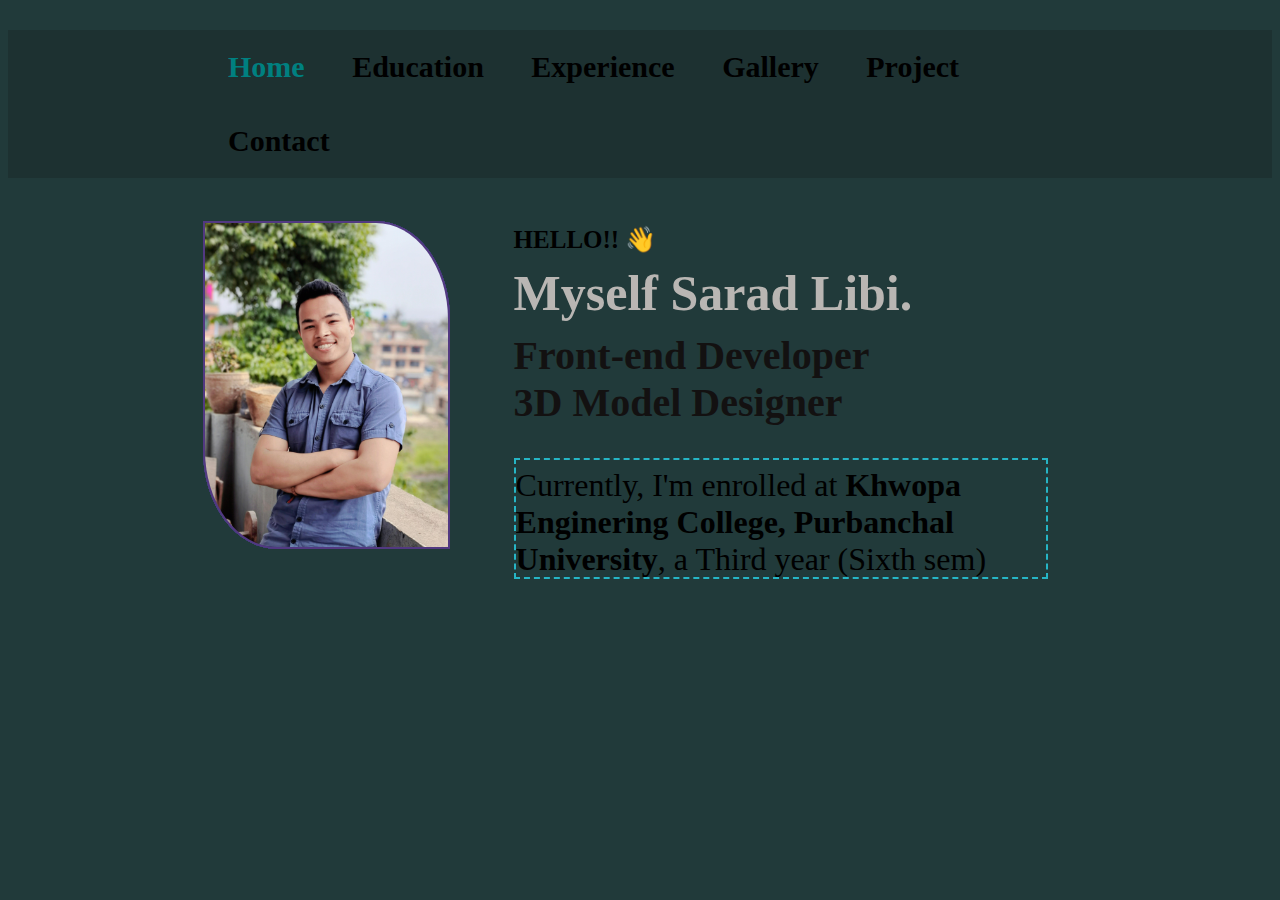
<file: index.html>
<!DOCTYPE html>
<html lang="en">
<head>
    <meta charset="UTF-8">
    <meta name="viewport" content="width=device-width, initial-scale=1.0">
    <title>Document</title>
    <link rel="stylesheet" href="index.css">
    <link rel="icon" type="image/png" href="Portfolio-logo.png">
</head>
<body>
    <div class="heading">
        <section style="background-color: rgb(29, 49, 49);">
            <nav>
                <b>
                <ul class="lin">

                    <li class="line"><a href="index.html" class="link link--active" >Home</a></li>
                    <li class="line"><a href="Education.html" class="link">Education</a></li>
                    <li class="line"><a href="" class="link">Experience</a></li>
                    <li class="line"><a href="Gallery.html" class="link">Gallery</a></li>
                    <li class="line"><a href="Projects.html"class="link">Project</a></li>
                    <li class="line"><a href="Contact.html"class="link">Contact</a></li>
                </ul>
                </b>
            </nav>
        </section>
    </div>
    <section>
        <aside class="content">
            <img src="bio-photo.jpg" class="id-photo">
        </aside>
        <article class="intro">
            <h1> HELLO!! &#128075</h1>
            <h2 class="intro-h2"> Myself Sarad Libi.</h2>
            <h2 class="sub-h2">Front-end Developer<br>
           3D Model Designer</h2>
            <p id="intro-desc">
               
                Currently, I'm enrolled at <b>Khwopa Enginering College, Purbanchal University</b>, a Third year (Sixth sem) student
                majoring in Bachelor in Electronics and communication.
            <br>
            <a href="edu.html" >More..</a>
            </p>
        </article>
</body>
</html>
</file>
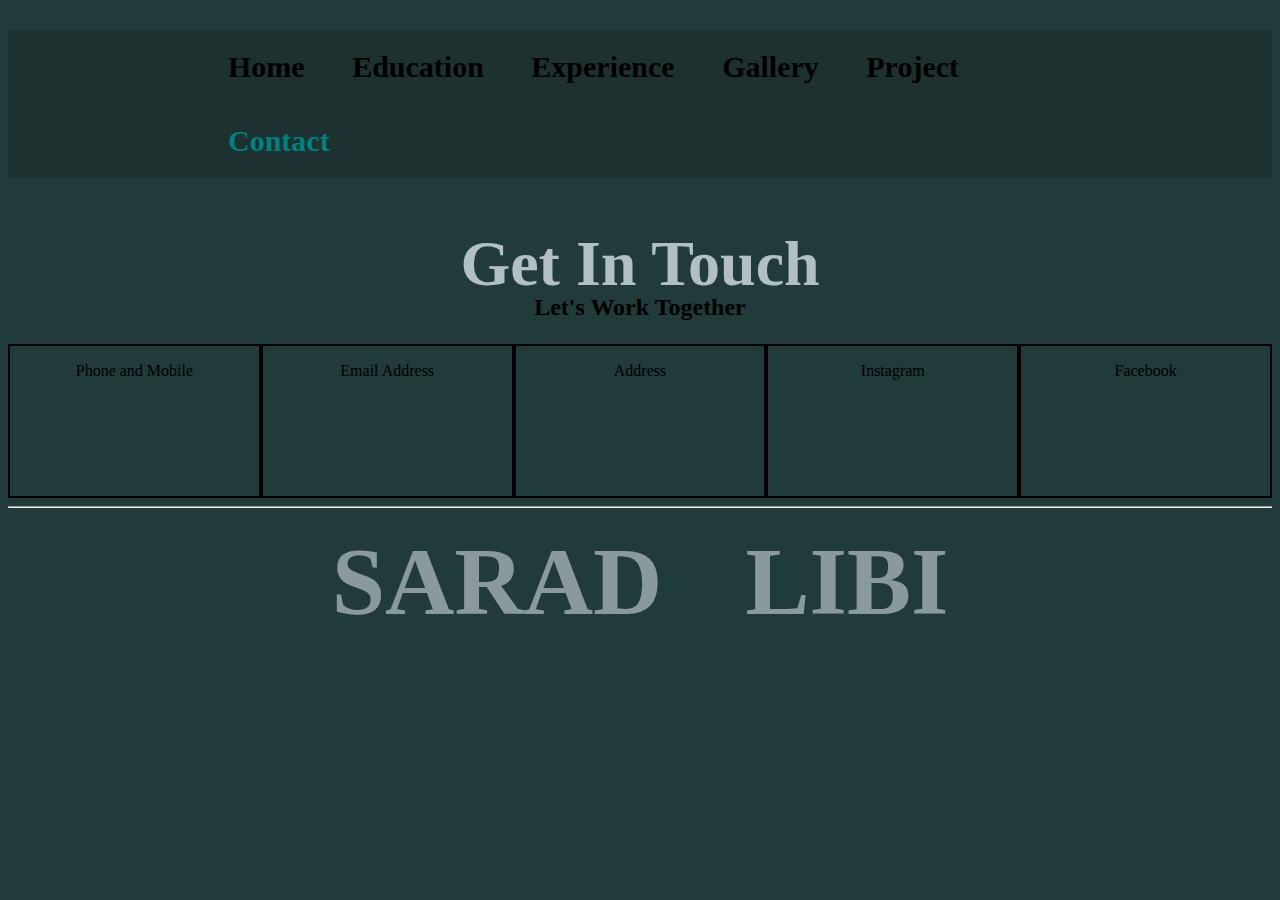
<file: Contact.html>
<!DOCTYPE html>
<html lang="en">
<head>
    <meta charset="UTF-8">
    <meta name="viewport" content="width=device-width, initial-scale=1.0">
    <title>Contact</title>
    <link rel="stylesheet" href="Contact.css">
</head>
<body>
    <div class="heading">
        <section style="background-color: rgb(29, 49, 49);">
            <nav>
                <b>
                <ul class="lin">

                    <li class="line"><a href="index.html" class="link" >Home</a></li>
                    <li class="line"><a href="Education.html" class="link">Education</a></li>
                    <li class="line"><a href="" class="link">Experience</a></li>
                    <li class="line"><a href="Gallery.html" class="link">Gallery</a></li>
                    <li class="line"><a href="Projects.html"class="link">Project</a></li>
                    <li class="line"><a href="Contact.html"class="link link--active">Contact</a></li>
                </ul>
                </b>
            </nav>
        </section>
    </div>
    <div class="first-content" id="get-in">
         <h1>Get In Touch</h1>
        <p>Let's Work Together</p>
    </div>

    <div class="Sec-content" id="info">
         <div class="items" id="phone">
            <p>Phone and Mobile</p>
        </div>
        <div class="items" id="email">
            <p>Email Address</p>
        </div>
         <div class="items" id="address">
            <p>Address</p>
         </div>
         <div class="items" id="insta">
            <p>Instagram</p>
         </div>
         <div class="items" id="facebook">
            <p>Facebook</p>
         </div>
    </div>
    <hr id="st-line">
    <div class="Third-content" id="fullname">
        <div class="first-name" id="name">
            <h1>SARAD</h1>
        </div>
        <div class="Sec-name" id="surname">
            <h1>LIBI</h1>
        </div>
    </div>
</body>
</html>
</file>
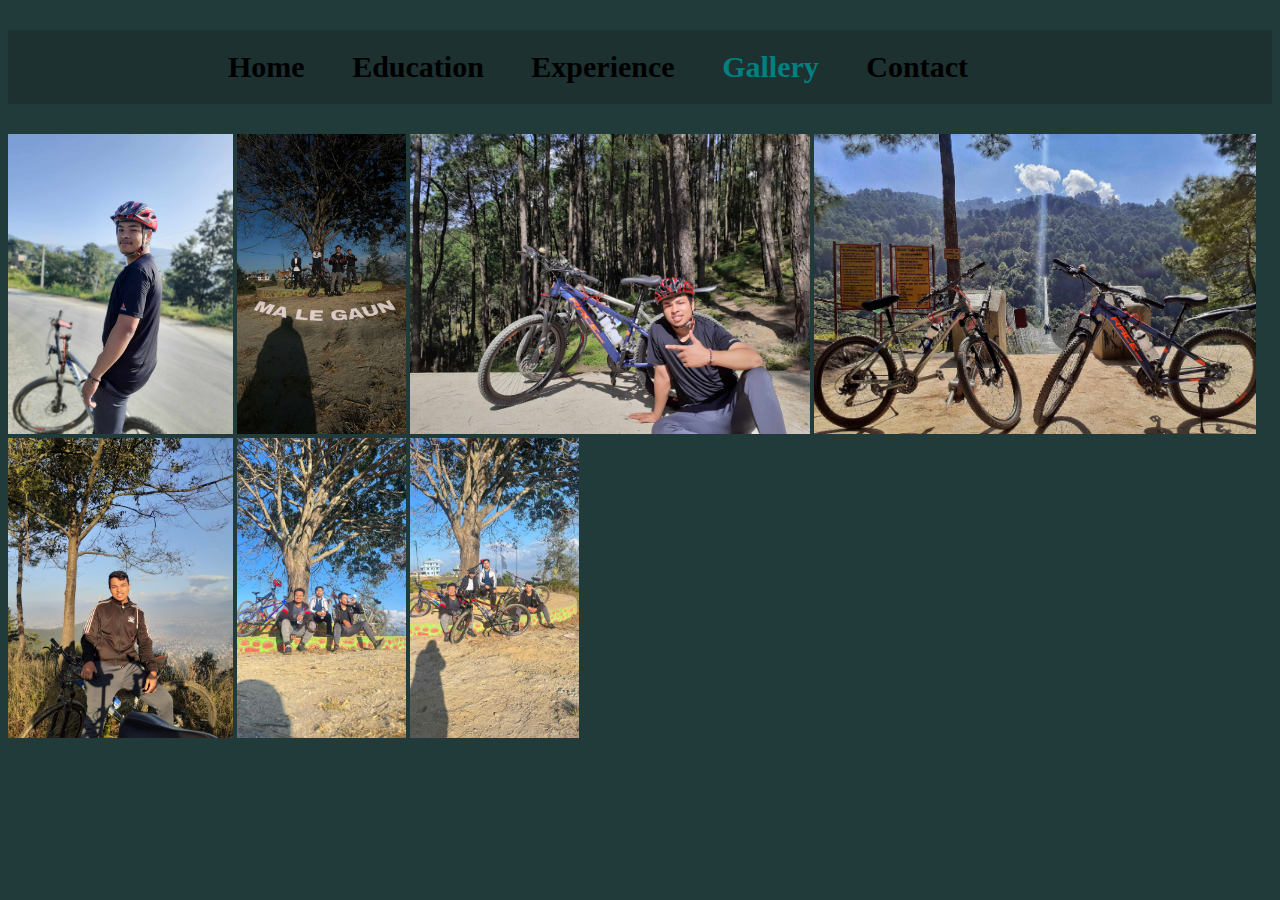
<file: Cycling.html>
<!DOCTYPE html>
<html lang="en">
<head>
    <meta charset="UTF-8">
    <meta name="viewport" content="width=device-width, initial-scale=1.0">
    <title>Document</title>
    <link rel="stylesheet" href="gallery.css">
    <link rel="icon" type="image/png" href="Portfolio-logo.png">
</head>
<body>
    <div class="heading">
        <section style="background-color: rgb(29, 49, 49);">
            <nav>
                <b>
                <ul class="lin">

                    <li class="line"><a href="index.html" class="link" >Home</a></li>
                    <li class="line"><a href="Education.html" class="link">Education</a></li>
                    <li class="line"><a href="" class="link">Experience</a></li>
                    <li class="line"><a href="Gallery.html" class="link link--active">Gallery</a></li>
                    <li class="line"><a href="Contact.html"class="link">Contact</a></li>
                </ul>
                </b>
            </nav>
        </section>
    </div>
    <article>
    <img src="pic/Cycling/2 (1).jpeg" height="300" alt="Sarad's photo">
    <img src="pic/Cycling/2 (10).jpg" height="300" alt="Sarad's photo">
    <img src="pic/Cycling/2 (3).jpeg" height="300" alt="Sarad's photo">
    <img src="pic/Cycling/2 (2).jpeg" height="300" alt="Sarad's photo">
    <img src="pic/Cycling/2 (2).jpg" height="300" alt="Sarad's photo">
    <img src="pic/Cycling/2 (1).jpg" height="300" alt="Sarad's photo">
    <img src="pic/Cycling/2 (8).jpg" height="300" alt="Sarad's photo">

</body>

</html>
</file>
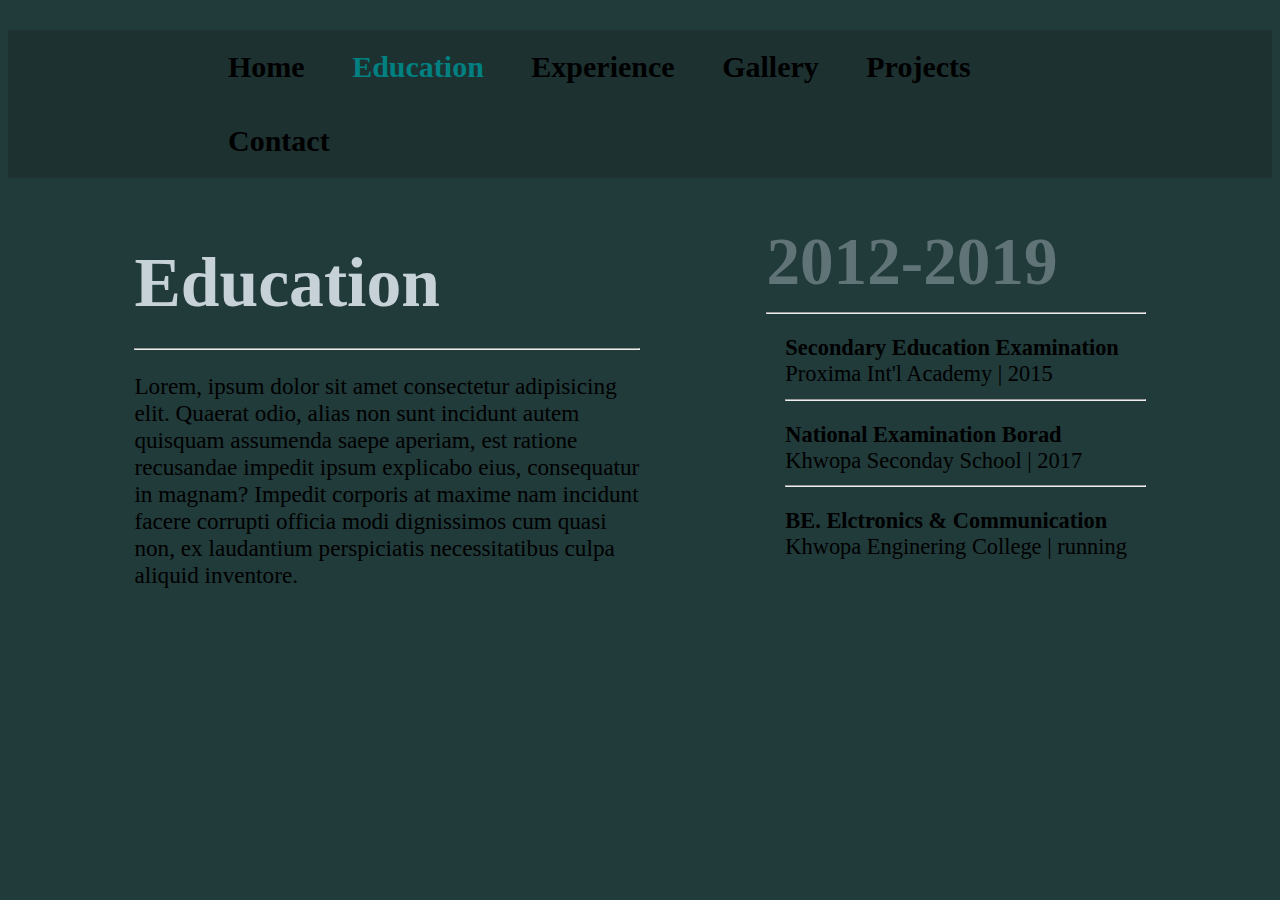
<file: Education.html>
<!DOCTYPE html>
<html lang="en">
<head>
    <meta charset="UTF-8">
    <meta name="viewport" content="width=device-width, initial-scale=1.0">
    <title>Education</title>
    <link rel="stylesheet" href="Education.css">
</head>
<body>
    <div class="heading">
        <section style="background-color: rgb(29, 49, 49);">
            <nav>
                <b>
                <ul class="lin">

                    <li class="line"><a href="index.html" class="link" >Home</a></li>
                    <li class="line"><a href="Education.html" class="link link--active">Education</a></li>
                    <li class="line"><a href="" class="link">Experience</a></li>
                    <li class="line"><a href="Gallery.html" class="link">Gallery</a></li>
                    <li class="line"><a href="Projects.html"class="link">Projects</a></li>
                    <li class="line"><a href="Contact.html"class="link">Contact</a></li>

                </ul>
                </b>
            </nav>
        </section>
    </div>
    <div class="container">
        <div class="items" id="first">
            <h1> Education</h1>
            <hr id="edu">
            <p> Lorem, ipsum dolor sit amet consectetur adipisicing elit. Quaerat odio, alias non sunt incidunt autem quisquam assumenda saepe aperiam, est ratione recusandae impedit ipsum explicabo eius, consequatur in magnam? Impedit corporis at maxime nam incidunt facere corrupti officia modi dignissimos cum quasi non, ex laudantium perspiciatis necessitatibus culpa aliquid inventore.
            </p>
        </div>
        <div class="items" id="second">
            <div class="level" id="one">
                <h1>2012-2019</h1><hr>
            </div>
            <div class="level" id="two">
               <b> Secondary Education Examination</b><br>
                Proxima Int'l Academy | 2015 <hr>
            </div>
            <div class="level" id="three">
                <b> National Examination Borad</b><br>
                Khwopa Seconday School | 2017 <hr>
            </div>
            <div class="level" id="four">
                <b> BE. Elctronics & Communication</b><br>
                Khwopa Enginering College | running
            </div>
        </div>
    </div>
</body>
</html>
</file>
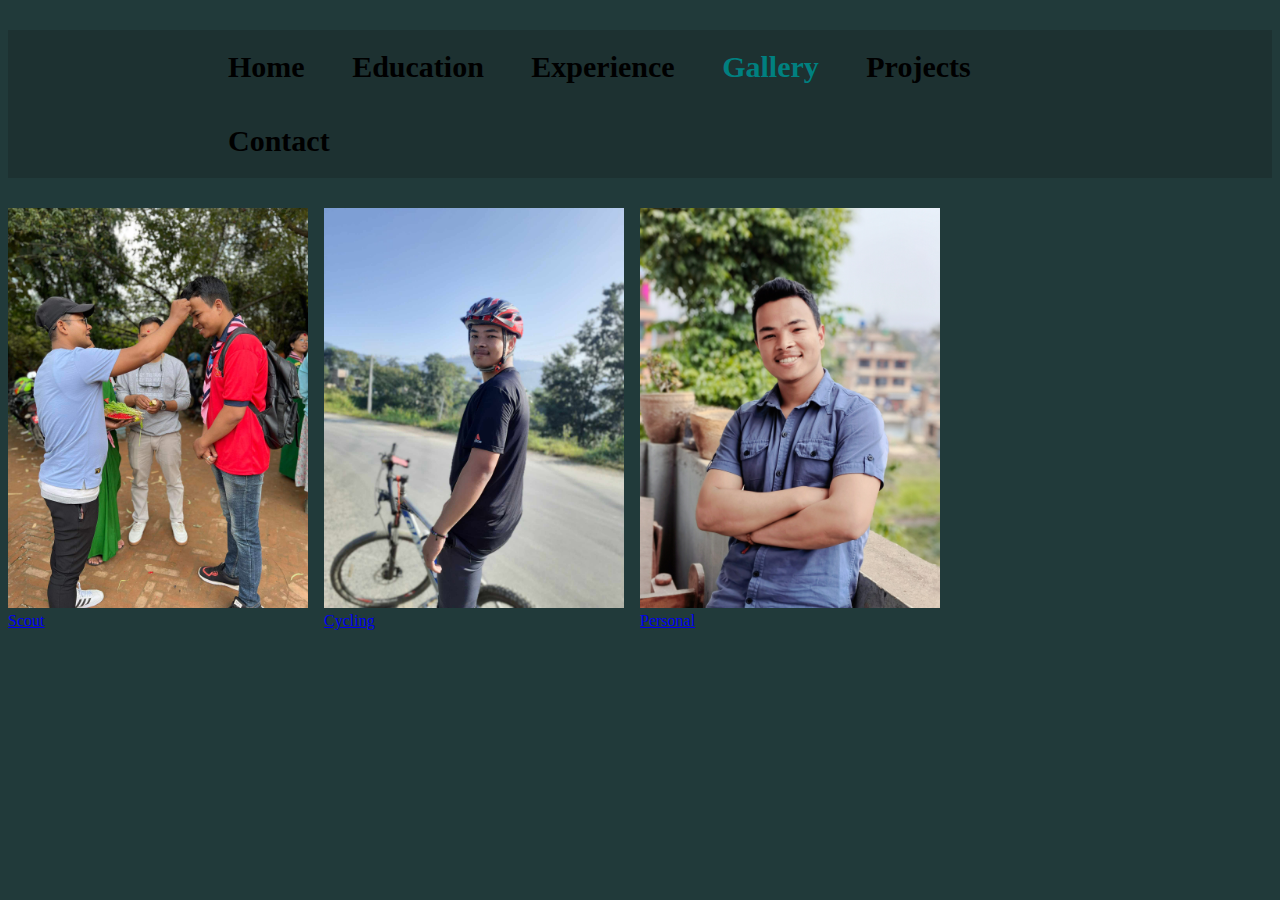
<file: Gallery.html>
<!DOCTYPE html>
<html>
<head>
    <!DOCTYPE html>
    <html lang="en">
    <head>
        <meta charset="UTF-8">
        <meta name="viewport" content="width=device-width, initial-scale=1.0">
        <title>Document</title>
        <link rel="stylesheet" href="gallery.css">
        <link rel="icon" type="image/png" href="Portfolio-logo.png">
    </head>
    <body>
        <div class="heading">
            <section style="background-color: rgb(29, 49, 49);">
                <nav>
                    <b>
                    <ul class="lin">
    
                        <li class="line"><a href="index.html" class="link" >Home</a></li>
                        <li class="line"><a href="Education.html" class="link">Education</a></li>
                        <li class="line"><a href="" class="link">Experience</a></li>
                        <li class="line"><a href="Gallery.html" class="link link--active">Gallery</a></li>
                        <li class="line"><a href="Contact.html"class="link">Projects</a></li>

                        <li class="line"><a href="Contact.html"class="link">Contact</a></li>
                    </ul>
                    </b>
                </nav>
            </section>
        </div>
    <section>
    <article style="width: 25%; float:left;"><a href="Scout.html"><img src="pic/scout/1 (10).jpeg" height="400" alt="Sarad's photo">Scout</a></article>
<aside style="width: 25%;float:left;">    <a href="Cycling.html"><img src="pic/Cycling/2 (1).jpeg" height="400" alt="Sarad's photo">Cycling</a></aside>
<aside style="width: 25%; float: left;">    <a href="Personal.html"><img src="pic/3 (2).jpg" height="400" alt="Sarad's photo">Personal</a></aside>

</section>

</body>

</html>
</file>
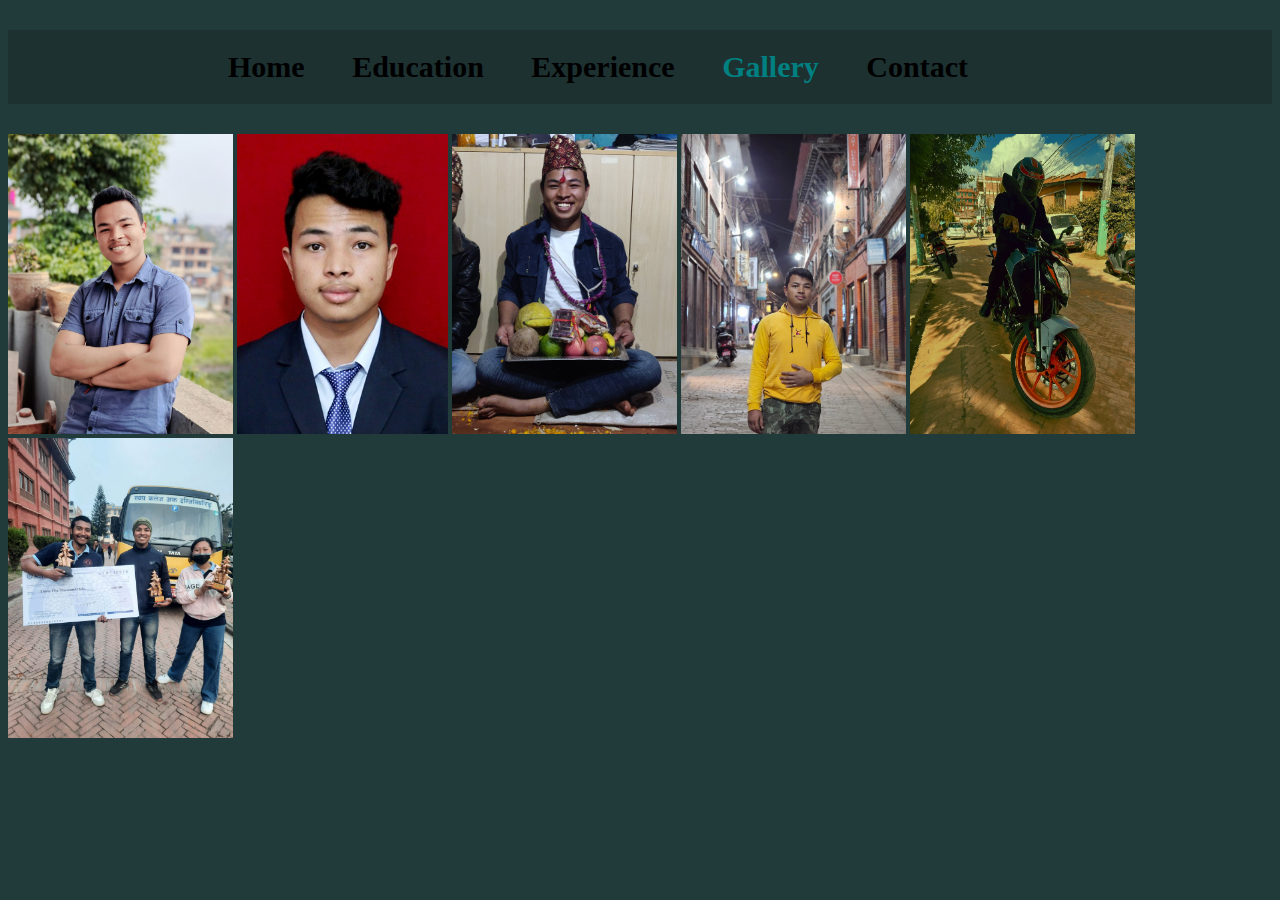
<file: Personal.html>
<!DOCTYPE html>
<html lang="en">
<head>
    <meta charset="UTF-8">
    <meta name="viewport" content="width=device-width, initial-scale=1.0">
    <title>Document</title>
    <link rel="stylesheet" href="gallery.css">
    <link rel="icon" type="image/png" href="Portfolio-logo.png">
</head>
<body>
    <div class="heading">
        <section style="background-color: rgb(29, 49, 49);">
            <nav>
                <b>
                <ul class="lin">

                    <li class="line"><a href="index.html" class="link" >Home</a></li>
                    <li class="line"><a href="Education.html" class="link">Education</a></li>
                    <li class="line"><a href="" class="link">Experience</a></li>
                    <li class="line"><a href="Gallery.html" class="link link--active">Gallery</a></li>
                    <li class="line"><a href="Contact.html"class="link">Contact</a></li>
                </ul>
                </b>
            </nav>
        </section>
    </div>
    <article>
    <img src="pic/3 (2).jpg" height="300" alt="Sarad's photo">
    <img src="pic/3 (1).jpg" height="300" alt="Sarad's photo">
    <img src="pic/3 (3).jpg" height="300" alt="Sarad's photo">
    <img src="pic/3 (4).jpg" height="300" alt="Sarad's photo">
    <img src="pic/3 (2).jpeg" height="300" alt="Sarad's photo">
    <img src="pic/3 (1).jpeg" height="300" alt="Sarad's photo">
</article>
</body>

</html>
</file>
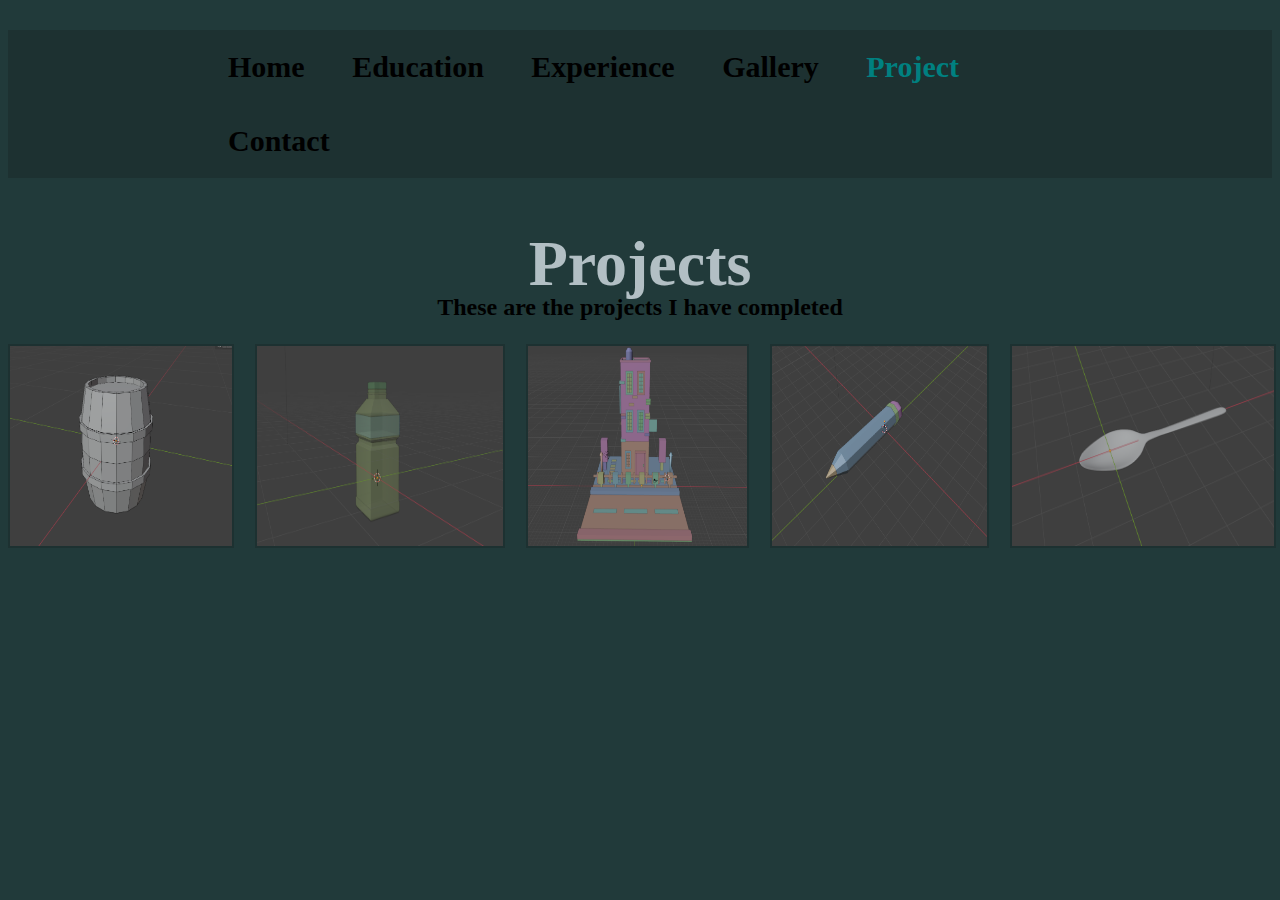
<file: Projects.html>
<!DOCTYPE html>
<html lang="en">
<head>
    <meta charset="UTF-8">
    <meta name="viewport" content="width=device-width, initial-scale=1.0">
    <title>Contact</title>
    <link rel="stylesheet" href="Projects.css">
</head>
<body>
    <div class="heading">
        <section style="background-color: rgb(29, 49, 49);">
            <nav>
                <b>
                <ul class="lin">

                    <li class="line"><a href="index.html" class="link" >Home</a></li>
                    <li class="line"><a href="Education.html" class="link">Education</a></li>
                    <li class="line"><a href="" class="link">Experience</a></li>
                    <li class="line"><a href="Gallery.html" class="link">Gallery</a></li>
                    <li class="line"><a href="Projects.html"class="link link--active">Project</a></li>
                    <li class="line"><a href="Contact.html"class="link">Contact</a></li>
                </ul>
                </b>
            </nav>
        </section>
    </div>
    <div class="first-content" id="get-in">
         <h1>Projects</h1>
        <p>These are the projects I have completed</p>
    </div>

    <div id="info">
         <div class="items">
            <img src="pic/Projects/barrel.png"  class="id-photo" alt="Model of a Barrel">
        
        </div>
        <div class="items" >
            <img src="pic/Projects/bottle.png"  class="id-photo" alt="Model of a Barrel">
         
        </div>
         <div class="items">
            <img src="pic/Projects/building.png"  class="id-photo" alt="Model of a Barrel">
            
         </div>
         <div class="items">
            <img src="pic/Projects/Project pencil.png" class="id-photo" alt="Model of a Barrel">
           
         </div>
         <div class="items">
            <img src="pic/Projects/Spoon.png" class="id-photo" alt="Model of a Barrel">
         
         </div>
    </div>
    <!-- <hr id="st-line">
    <div class="Third-content" id="fullname">
        <div class="first-name" id="name">
            <h1>SARAD</h1>
        </div>
        <div class="Sec-name" id="surname">
            <h1>LIBI</h1>
        </div>
    </div> -->
</body>
</html>
</file>
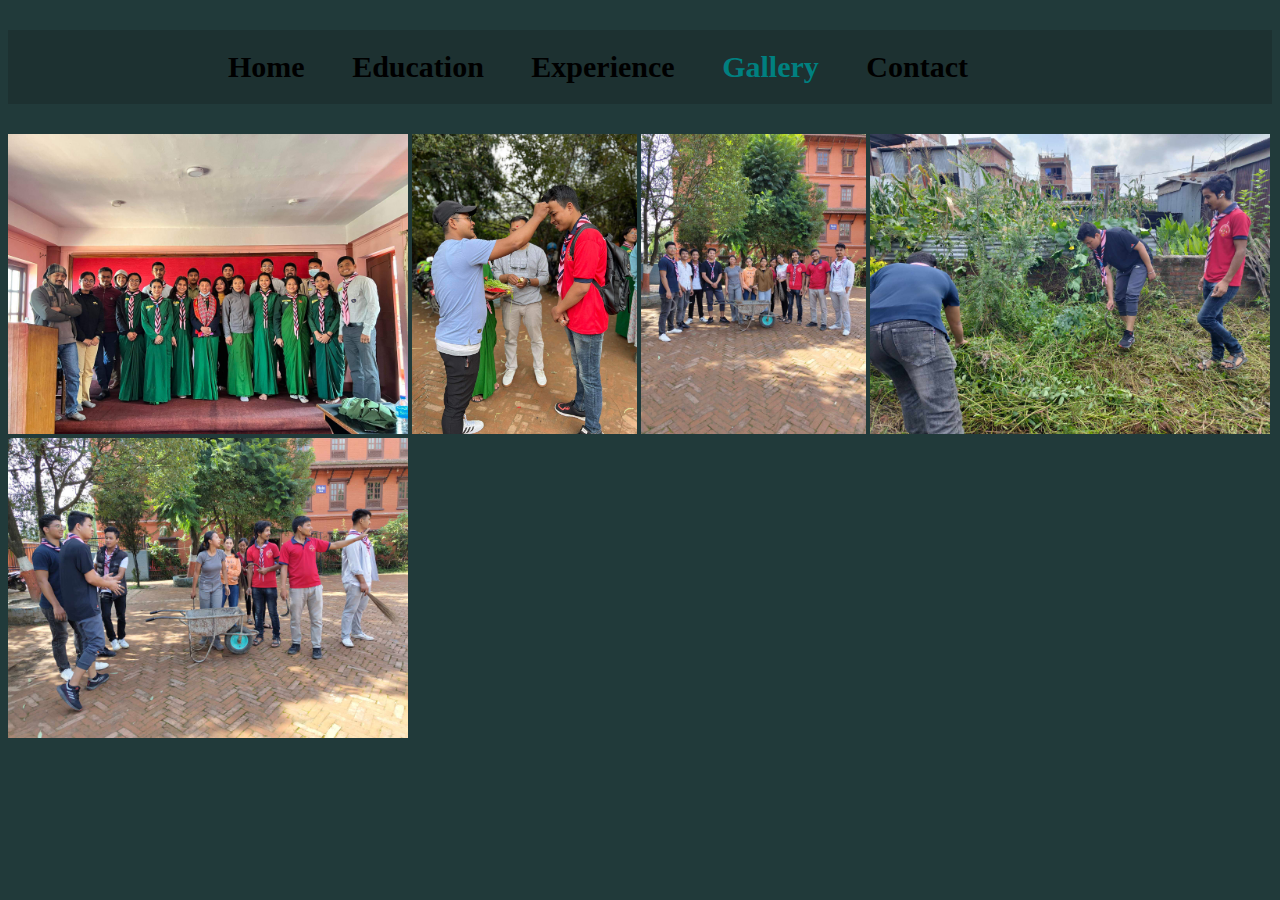
<file: Scout.html>
<!DOCTYPE html>
<html lang="en">
<head>
    <meta charset="UTF-8">
    <meta name="viewport" content="width=device-width, initial-scale=1.0">
    <title>Document</title>
    <link rel="stylesheet" href="gallery.css">
    <link rel="icon" type="image/png" href="Portfolio-logo.png">
</head>
<body>
    <div class="heading">
        <section style="background-color: rgb(29, 49, 49);">
            <nav>
                <b>
                <ul class="lin">

                    <li class="line"><a href="index.html" class="link" >Home</a></li>
                    <li class="line"><a href="Education.html" class="link">Education</a></li>
                    <li class="line"><a href="" class="link">Experience</a></li>
                    <li class="line"><a href="Gallery.html" class="link link--active">Gallery</a></li>
                    <li class="line"><a href="Contact.html"class="link">Contact</a></li>
                </ul>
                </b>
            </nav>
        </section>
    </div>
    <article>
    <img src="pic/scout/1 (7).jpeg" height="300" alt="Sarad's photo">
    <img src="pic/scout/1 (10).jpeg" height="300" alt="Sarad's photo">
    <img src="pic/scout/1 (14).jpeg" height="300" alt="Sarad's photo">
    <img src="pic/scout/1 (19).jpeg" height="300" alt="Sarad's photo">
    <img src="pic/scout/1 (3).jpeg" height="300" alt="Sarad's photo">
    
</article>
</body>

</html>
</file>
<file: index.css>
.lin{
    padding: 0 200px;
    font-size: 30px;
    
}
.line{
    padding: 20px;
    display: inline-block;
    text-decoration: none;
}
.link{
    text-decoration: none;
    color: black;
    
}
.link--active{
    color: teal;
    font: bold;
}
.line:hover{
    text-decoration: underline;
    
}
.content{
    width:35%;
    padding-top: 1%;
    float: left;
    }
.id-photo{
    width:55%;
    border:2px solid rgb(82, 57, 129) ;
    border-top-right-radius: 30%;
    border-bottom-left-radius: 30%;
    float: right;
    transform:scale(1) filter;
    transition: transform 1s ease-in-out;
    filter: drop-shadow(0px 0px 0px rgb(82, 57, 129))
    drop-shadow(0px 0px 0px rgb(36, 75, 112))
    drop-shadow(0px 0px 0px rgb(82, 57, 129))
    drop-shadow(0px 0px 0px rgb(36, 75, 112));
}
.id-photo:hover{
    transform: scale(1.05);
    filter: drop-shadow(5px 5px 10px rgb(82, 57, 129))
            /* drop-shadow(10px 10px 15px rgb(36, 75, 112)) */
            drop-shadow(-5px -5px 10px rgb(82, 57, 129))
            /* drop-shadow(-10px -10px 15px rgb(36, 75, 112)) */
            ;
    border:0px;
}
body{
    background-color: rgb(33, 58, 58);
}
.intro{
    width: 60%;
    float: right;
}

h1{
    font-size: 25px; 
    margin-bottom: 5px;
}
.intro-h2{
    font-size: 50px;
    margin-bottom: 10px;
    margin-top: 10px;
    color: rgb(185, 182, 179);
}
.sub-h2{
    font-size:40px;
    margin-top: 5px;
    margin-bottom: 5px;
    color: rgb(19, 17, 17);

}
#intro-desc{
    border: 2px dashed #26b5c5;
    padding-top: 1%;
    font-size: xx-large;
    width: 70%;
    height:110px;
    overflow:hidden;
    transform: translateY(0);
    transition: 1s ease-in-out;
}

#intro-desc a{
    text-decoration: none;
    color: rgb(185, 182, 179);
    font-size:20px;
    float: right;
}
</file>
<file: Contact.css>
.lin{
    padding: 0 200px;
    font-size: 30px;
    
}
.line{
    padding: 20px;
    display: inline-block;
    text-decoration: none;
}
.link{
    text-decoration: none;
    color: black;
    
}
.link--active{
    color: teal;
    font: bold;
}
.line:hover{
    text-decoration: underline;
    
}
body{
    background-color: rgb(33, 58, 58);
}
.first-content{
    width:auto;
    text-align: center;
 
    line-height: 2%;
    padding-top: 1%;
    padding-bottom: 1%;
}
.first-content h1{
    color: aliceblue;
    opacity: 0.7;
    font-size: 400%;
    
}
.first-content p{
    font-size: 150%;
    font-weight: bold;
}
#info{
    display: flex;
    justify-content: space-around;
}
.items{
    width: 20%;
    height: 150px;
    border: 2px solid black;
    text-align: center;
}

#fullname{
    display: flex;
    justify-content: center;
    font-size: 300%;
    gap: 5%;
}
#name h1, #surname h1{
    margin: 10px;
    color: aliceblue;
    opacity: 0.5;
}
</file>
<file: gallery.css>
.lin{
    padding: 0 200px;
    font-size: 30px;
    
}
.line{
    padding: 20px;
    display: inline-block;
    text-decoration: none;
}
.link{
    text-decoration: none;
    color: black;
    
}
.link--active{
    color: teal;
    font: bold;
}
.line:hover{
    text-decoration: underline;
    
}
body{
    background-color: rgb(33, 58, 58);
}
</file>
<file: Education.css>
.lin{
    padding: 0 200px;
    font-size: 30px;
    
}
.line{
    padding: 20px;
    display: inline-block;
    text-decoration: none;
}
.link{
    text-decoration: none;
    color: black;
    
}
.link--active{
    color: teal;
    font: bold;
}
.line:hover{
    text-decoration: underline;
    
}
body{
    background-color: rgb(33, 58, 58);
}
.container{
    display: flex;
    flex-wrap: wrap;
    justify-content: space-evenly;
    /* grid-template-columns: auto auto; */
}

#first{
    width:40%;
    height: 200px;
    font-size: 145%;
    order: 1;
}
#first h1{
  font-size: 300%;
  margin-bottom: 25px;
  margin-top:35px;
  color:aliceblue;
  opacity: 0.8
  ;

}
#second{
    width:30%;
    height: 200px;
    order:2;
 
}
#second .level{
    padding-top: 5px;
    padding-bottom: 5px;
    font-size: 140%;
}
#second #one h1{
    font-size: 300%;
    opacity: 0.3;
    color: aliceblue;
margin-top: 10px;
margin-bottom: 10px;

}
#second #two, #three, #four{
    padding-left: 5%;
}
</file>
<file: Projects.css>
.lin{
    padding: 0 200px;
    font-size: 30px;
    
}
.line{
    padding: 20px;
    display: inline-block;
    text-decoration: none;
}
.link{
    text-decoration: none;
    color: black;
    
}
.link--active{
    color: teal;
    font: bold;
}
.line:hover{
    text-decoration: underline;
    
}
body{
    background-color: rgb(33, 58, 58);
}
.first-content{
    width:auto;
    text-align: center;
 
    line-height: 2%;
    padding-top: 1%;
    padding-bottom: 1%;
}
.first-content h1{
    color: aliceblue;
    opacity: 0.7;
    font-size: 400%;
    
}
.first-content p{
    font-size: 150%;
    font-weight: bold;
}

#info{
    display: flex;
    gap: 2%;
    justify-items: stretch;
}
.id-photo{
    border: 2px solid rgb(29, 49, 49);
    width: 100%;
    height: 200px;
   transition:transform 1s ease-in ;
}
.id-photo:hover{
    transform: scale(2);
}
</file>
